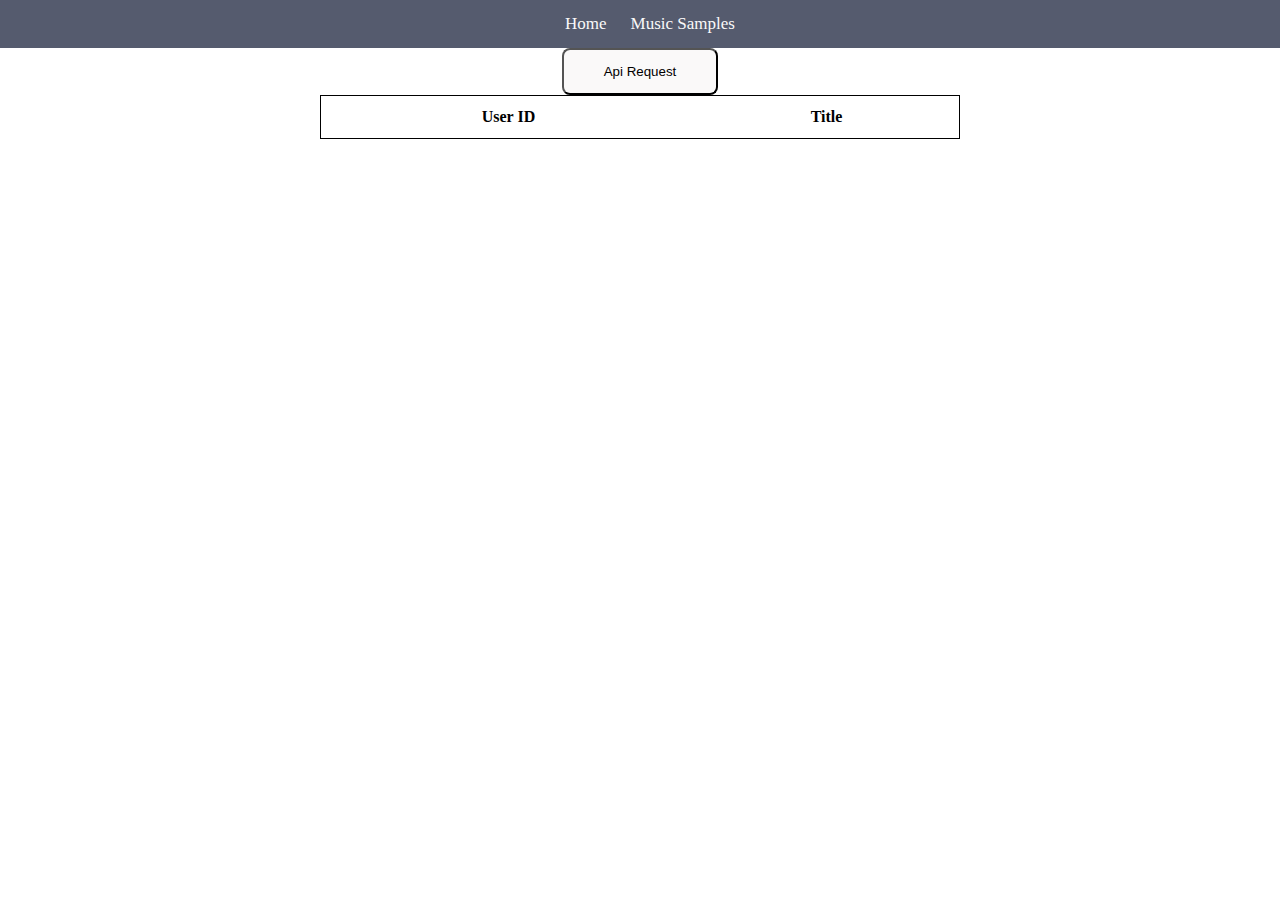
<file: index.html>
<!DOCTYPE html>
<html lang="en">
<head>
    <meta charset="UTF-8">
    <meta http-equiv="X-UA-Compatible" content="IE=edge">
    <meta name="viewport" content="width=device-width, initial-scale=1.0">
    <link rel="stylesheet" href="style.css">
    <title>Document</title>
</head>
<body>
    <script>
        function sortTable(n) {
          var table, rows, switching, i, x, y, shouldSwitch, dir, switchcount = 0;
          table = document.getElementById("myTable");
          switching = true;
          dir = "asc";
          while (switching) {
            switching = false;
            rows = table.rows;
            for (i = 1; i < (rows.length - 1); i++) {
              shouldSwitch = false;
              x = rows[i].getElementsByTagName("TD")[n];
              y = rows[i + 1].getElementsByTagName("TD")[n];
              if (dir == "asc") {
                if (x.innerHTML.toLowerCase() > y.innerHTML.toLowerCase()) {
                  shouldSwitch = true;
                  break;
                }
              } else if (dir == "desc") {
                if (x.innerHTML.toLowerCase() < y.innerHTML.toLowerCase()) {
                  shouldSwitch = true;
                  break;
                }
              }
            }
            if (shouldSwitch) {
              rows[i].parentNode.insertBefore(rows[i + 1], rows[i]);
              switching = true;
              switchcount ++;
            } else {
              if (switchcount == 0 && dir == "asc") {
                dir = "desc";
                switching = true;
              }
            }
          }
        }
        const request = () =>{
            $.ajax({
                type: "GET",
                url:"https://jsonplaceholder.typicode.com/posts",
                success: function(data){
                console.log(data)
                data.forEach((data) => {
                let table = document.getElementById("myTable")
                let row = table.insertRow(-1)
                let cell1 = row.insertCell(0)
                let cell2 = row.insertCell(1)
                cell1.innerHTML = data.userId 
                cell2.innerHTML = data.title 
                })
            }
        })
    }
        </script>
    <script src="https://code.jquery.com/jquery-3.6.0.js" integrity="sha256-H+K7U5CnXl1h5ywQfKtSj8PCmoN9aaq30gDh27Xc0jk=" crossorigin="anonymous"></script>
    <div id="nav">
        <span id="navHome" onclick="window.location.href='index.html'">Home</span>
        <span id="navMusic" onclick="window.location.href='music.html'">Music Samples</span>
    </div>
    <div id="table">
        <div id="center"><button id="btstyle" onclick="request()">Api Request</button></div>
    
    <table id="myTable">
        <tr>
        <th onclick="sortTable(0)">User ID</th>
        <th onclick="sortTable(1)"> Title</th>
        </tr>
    </div>
</body>
</html>
</file>
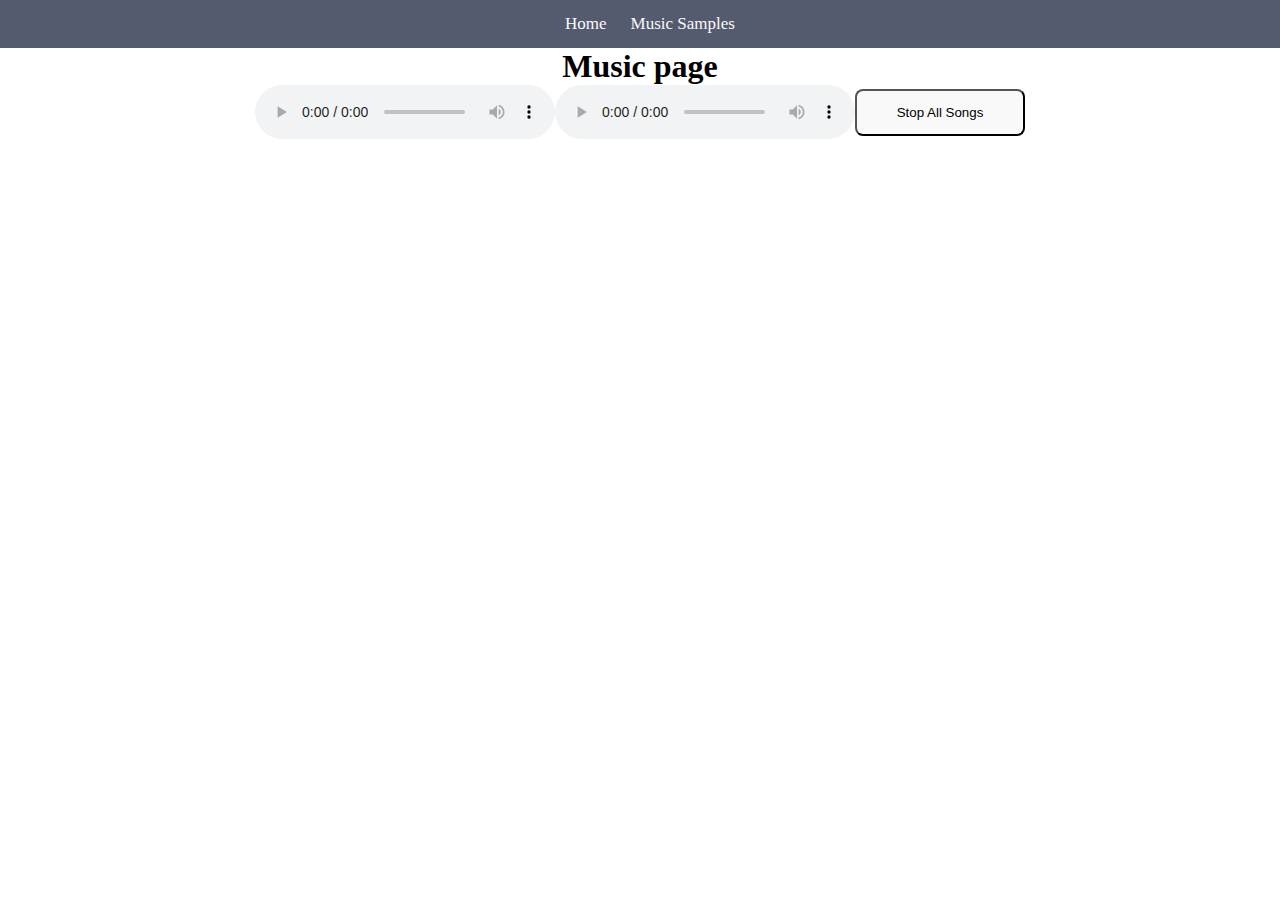
<file: music.html>
<!DOCTYPE html>
<html lang="en">
<head>
    <meta charset="UTF-8">
    <meta http-equiv="X-UA-Compatible" content="IE=edge">
    <meta name="viewport" content="width=device-width, initial-scale=1.0">
    <link rel="stylesheet" href="style.css">
    <title>Document</title>
</head>
<body>
    <script>
        const play = (url) =>{
            let song = new Audio(url)
            song.play()
        }
        const pause = () =>{
            let songs = document.getElementsByTagName('audio')
            for(let i = 0; i<songs.length; i++) {
                songs[i].pause()
                songs[i].currentTime = 0
            }
            }
    </script>
    <script src="https://code.jquery.com/jquery-3.6.0.js" integrity="sha256-H+K7U5CnXl1h5ywQfKtSj8PCmoN9aaq30gDh27Xc0jk=" crossorigin="anonymous"></script>
    <div id="nav">
        <span id="navHome" onclick="window.location.href='index.html'">Home</span>
        <span id="navMusic" onclick="window.location.href='music.html'">Music Samples</span>
    </div>
    <h1 style="text-align: center;">Music page</h1>
    <div id="center">
        <audio controls>
            <source src="https://static.bandlab.com/soundbanks/previews/new-wave-kit.ogg" type="audio/ogg">
        </audio>
        <audio controls>
            <source src="https://static.bandlab.com/soundbanks/previews/synth-organ.ogg" type="audio/ogg">
        </audio>
    <button id="btstyle" onclick="pause()">Stop All Songs</button>
</div>
</body>
</html>
</file>
<file: style.css>
* {
  padding: 0;
  margin: 0;
}

#nav {
  padding: 14px 16px;
  text-decoration: none;
  background-color: #555b6e;
  color: #faf9f9;
  text-align: center;
}

#nav span {
  font-size: 17px;
  margin-left: 20px;
}

#nav span:hover {
  opacity: 70%;
  cursor: pointer;
}

#myTable {
  margin-left: auto;
  margin-right: auto;
  border: 1px solid black;
  width: 50%;
}

#table th {
  padding: 10px;
}

#table th:hover {
  background-color: #555b6e;
  cursor: pointer;
}

#table tr td {
  border: 1px solid black;
}

#btstyle {
    background-color: #faf9f9;
    transition-duration: 0.4s;
    border-radius: 8px;
    padding: 14px 40px;
}

#btstyle:hover {
  cursor: pointer;
  background-color: #555b6e;
}

#center {
      display: flex;
  justify-content: center;
  align-items: center;
}
</file>
